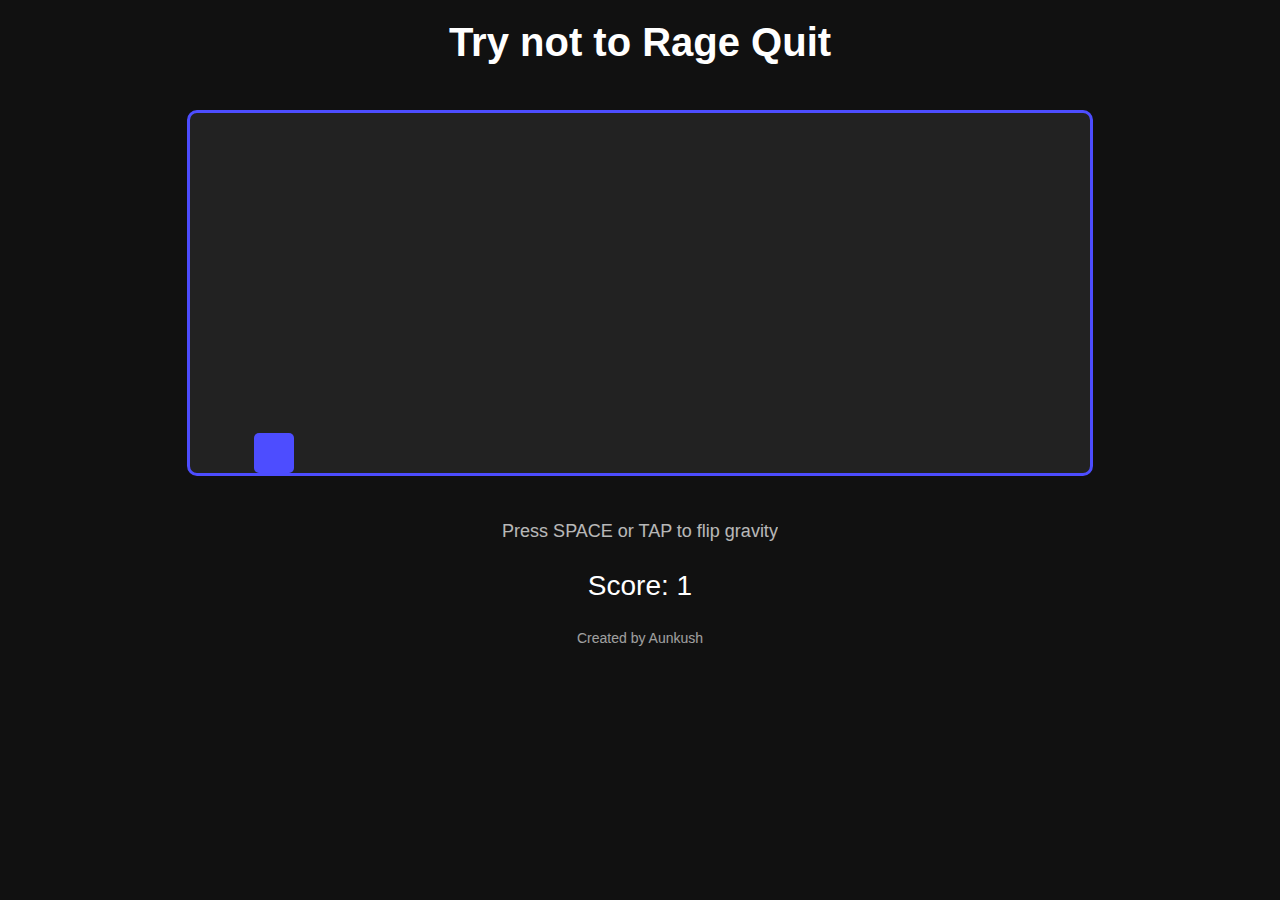
<file: Sometimes UP Sometimes DOWN/index.html>
<!DOCTYPE html>
<html lang="en">
<head>
    <meta charset="UTF-8">
    <meta name="viewport" content="width=device-width, initial-scale=1.0">
    <title>Blame Aunkush</title>
    <link rel="stylesheet" href="style.css">
</head>
<body>
    <h1 class="title">Try not to Rage Quit</h1>

    <div class="game-container">
        <div id="player"></div>
        <div id="obstacle"></div>
    </div>

    <p class="info">Press SPACE or TAP to flip gravity</p>
    <p class="score">Score: <span id="scoreText">0</span></p>

    <p class="creator">Created by Aunkush</p>

    <div id="grGameOver" class="gr-gameover gr-hidden">
        <h2>TO HARD FOR YOU NOOB!!</h2>
        <p>Your Score: <span id="grFinalScore"></span></p>
        <button id="grRestartBtn">Restart</button>
    </div>

    <script src="script.js"></script>

</body>
</html>
</file>
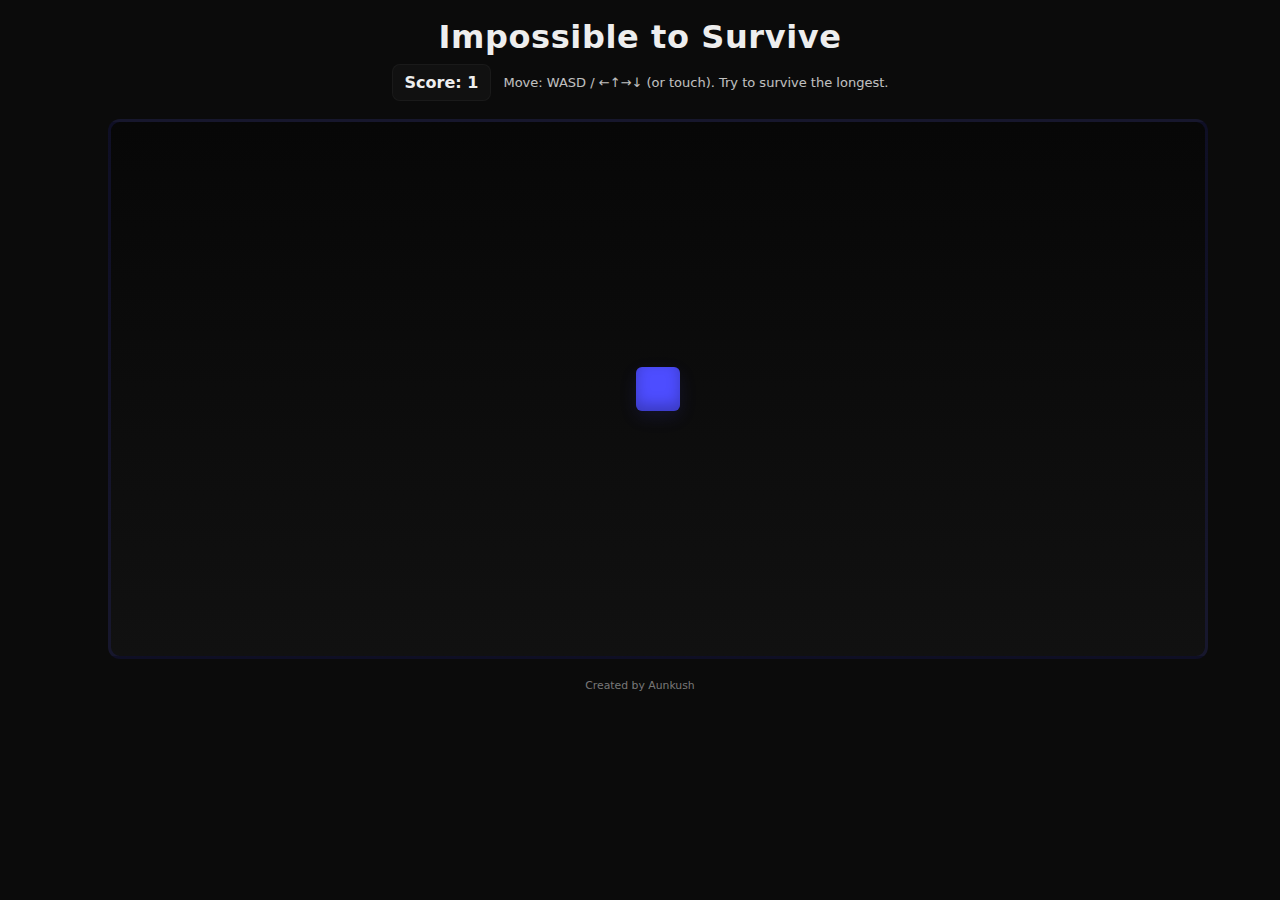
<file: Try to Survive/index.html>
<!DOCTYPE html>
<html lang="en">
<head>
  <meta charset="utf-8" />
  <meta name="viewport" content="width=device-width,initial-scale=1" />
  <title>Damn Aunkush</title>
  <link rel="stylesheet" href="style.css" />
</head>
<body>
  <div class="wrap">
    <header>
      <h1>Impossible to Survive</h1>
      <div class="hud">
        <div class="score">Score: <span id="score">0</span></div>
        <div class="info">Move: WASD / ←↑→↓ (or touch). Try to survive the longest.</div>
      </div>
    </header>

    <main>
      <div class="game-container" id="game">
        <div id="player"></div>
        <div id="overlay"></div>
      </div>

      <div id="gameOverScreen" class="game-over hidden">
        <h2>HAHAHA NOOB!!</h2>
        <p>Your Score: <span id="finalScore"></span></p>
        <button id="restartBtn">Restart</button>
      </div>
    </main>

    <footer>
      <small>Created by Aunkush</small>
    </footer>
  </div>

  <script src="script.js"></script>
</body>
</html>
</file>
<file: Sometimes UP Sometimes DOWN/style.css>
body {
  margin: 0;
  padding: 0;
  background: #111;
  color: white;
  text-align: center;
  font-family: Arial, sans-serif;
}

.title {
  margin-top: 20px;
  font-size: clamp(24px, 5vw, 40px);
}

.game-container {
  width: 90vw;
  height: 40vh;
  max-width: 900px;
  background: #222;
  margin: 5vh auto;
  border-radius: 10px;
  position: relative;
  overflow: hidden;
  border: 3px solid #4d4dff;
}

#player {
  width: 6vw;
  height: 6vw;
  max-width: 40px;
  max-height: 40px;
  background: #4d4dff;
  position: absolute;
  left: 5vw;
  bottom: 0;
  border-radius: 5px;
  transition: 0.15s;
}

.obstacle {
  position: absolute;
  width: 6vw;
  max-width: 40px;
  right: -10vw;
  background: red;
  border-radius: 2px;
}

@keyframes move {
  from { right: -10vw; }
  to { right: 100vw; }
}

.info {
  font-size: clamp(12px, 3vw, 18px);
  opacity: 0.7;
}

.score {
  font-size: clamp(18px, 4vw, 28px);
}

.gr-gameover {
    position: fixed;
    top: 0; left: 0;
    width: 100vw;
    height: 100vh;
    background: rgba(0,0,0,0.85);
    backdrop-filter: blur(4px);

    display: flex;
    flex-direction: column;
    justify-content: center;
    align-items: center;

    color: white;
    z-index: 9999;
    text-align: center;
}

.gr-hidden {
    display: none;
}

.gr-gameover h2 {
    font-size: 48px;
    margin-bottom: 10px;
}

.gr-gameover p {
    font-size: 22px;
    margin-bottom: 15px;
}

#grRestartBtn {
    padding: 12px 26px;
    font-size: 18px;
    border: none;
    border-radius: 8px;
    background: #4d4dff;
    color: white;
    cursor: pointer;
    transition: 0.2s;
}

#grRestartBtn:hover {
    background: #3434d9;
    transform: scale(1.06);
}

.creator {
    margin-top: 10px;
    opacity: 0.6;
    font-size: 14px;
}
</file>
<file: Try to Survive/style.css>
:root{
  --bg:#0b0b0b;
  --panel:#151515;
  --accent:#ffd166;
  --player:#4d4dff;
  --max-width:1100px;
  --spot-r:140px; 
}

*{box-sizing:border-box}
html,body{height:100%;margin:0;background:var(--bg);color:#eee;font-family:Inter, system-ui, -apple-system, "Segoe UI", Roboto, "Helvetica Neue", Arial}
.wrap{max-width:var(--max-width);margin:0 auto;padding:18px}
header{display:flex;flex-direction:column;align-items:center;gap:8px}
h1{margin:0;font-size:clamp(20px,4vw,32px);letter-spacing:0.6px}
.hud{display:flex;flex-wrap:wrap;gap:12px;align-items:center;justify-content:center}
.score{font-weight:700;background:#111;padding:8px 12px;border-radius:8px;border:1px solid rgba(255,255,255,0.04)}
.info{opacity:0.8;font-size:13px}

.game-container{
  width:90vw;
  max-width:var(--max-width);
  height:60vh;
  max-height:720px;
  min-height:320px;
  margin:18px auto;
  position:relative;
  background:linear-gradient(180deg,#070707 0%, #111 100%);
  border-radius:12px;
  overflow:hidden;
  border:3px solid rgba(77,77,255,0.12);
  touch-action: none;
}

#player{
  position:absolute;
  width:clamp(30px,6vw,44px);
  height:clamp(30px,6vw,44px);
  background:var(--player);
  border-radius:6px;
  left:50%;
  top:50%;
  transform:translate(-50%,-50%);
  transition: transform 0.06s linear;
  box-shadow:0 6px 18px rgba(77,77,255,0.12), inset 0 -6px 14px rgba(0,0,0,0.25);
  z-index:6;
  pointer-events:none;
}

#overlay{
  position:absolute; inset:0; z-index:5; pointer-events:none;
  background: radial-gradient(circle at 50% 50%, rgba(0,0,0,0) 0px, rgba(0,0,0,0) calc(var(--spot-r) * 1px), rgba(0,0,0,0.92) calc((var(--spot-r) + 72px) * 1px));
  transition: background 0.12s linear;
  mix-blend-mode:normal;
}

.trap{
  position:absolute;
  width:clamp(18px,3.5vw,36px);
  border-radius:4px;
  z-index:4;
  pointer-events:none;
  display:block;
  transform-origin:center;
  box-shadow:0 6px 18px rgba(0,0,0,0.4);
}

.trap.visible-in-light{ background:#ff6b6b }
.trap.appear-when-near{ background:#ff9f1c; opacity:0.12 } 
.trap.outside-light{ background:#ee4266; opacity:1; border:2px solid rgba(0,0,0,0.2) }
.trap.teleport{ background:#ffd166; box-shadow:0 0 12px rgba(255,209,102,0.35) }

.trap[data-type]::after{
  content: attr(data-type);
  position:absolute;left:50%;transform:translateX(-50%) translateY(-120%);
  font-size:10px;color:#111;background:rgba(255,255,255,0.06);padding:2px 5px;border-radius:3px;display:none;
}

footer{text-align:center;margin-top:8px;color:rgba(255,255,255,0.45);font-size:13px}

.touch-controls{ display:none }

.game-over {
  position: fixed;
  top: 0; left: 0;
  width: 100vw;
  height: 100vh;
  background: rgba(0,0,0,0.85);
  backdrop-filter: blur(4px);

  display: flex;
  flex-direction: column;
  justify-content: center;
  align-items: center;

  color: #fff;
  z-index: 99999;
  text-align: center;
  font-family: inherit;
}

.game-over.hidden {
  display: none;
}

.game-over h2 {
  font-size: 48px;
  margin-bottom: 12px;
  letter-spacing: 2px;
}

.game-over p {
  font-size: 22px;
  margin-bottom: 20px;
}

#restartBtn {
  padding: 12px 28px;
  border: none;
  background: #4d4dff;
  color: white;
  font-size: 18px;
  border-radius: 8px;
  cursor: pointer;
  transition: 0.2s;
}

#restartBtn:hover {
  transform: scale(1.08);
  background: #3434d9;
}

@media (max-width:700px){
  .game-container{height:56vh}
  .hud{flex-direction:column}
  .info{font-size:12px}
  .touch-controls{display:block; position:fixed; right:12px; bottom:12px; z-index:20}
}
</file>
